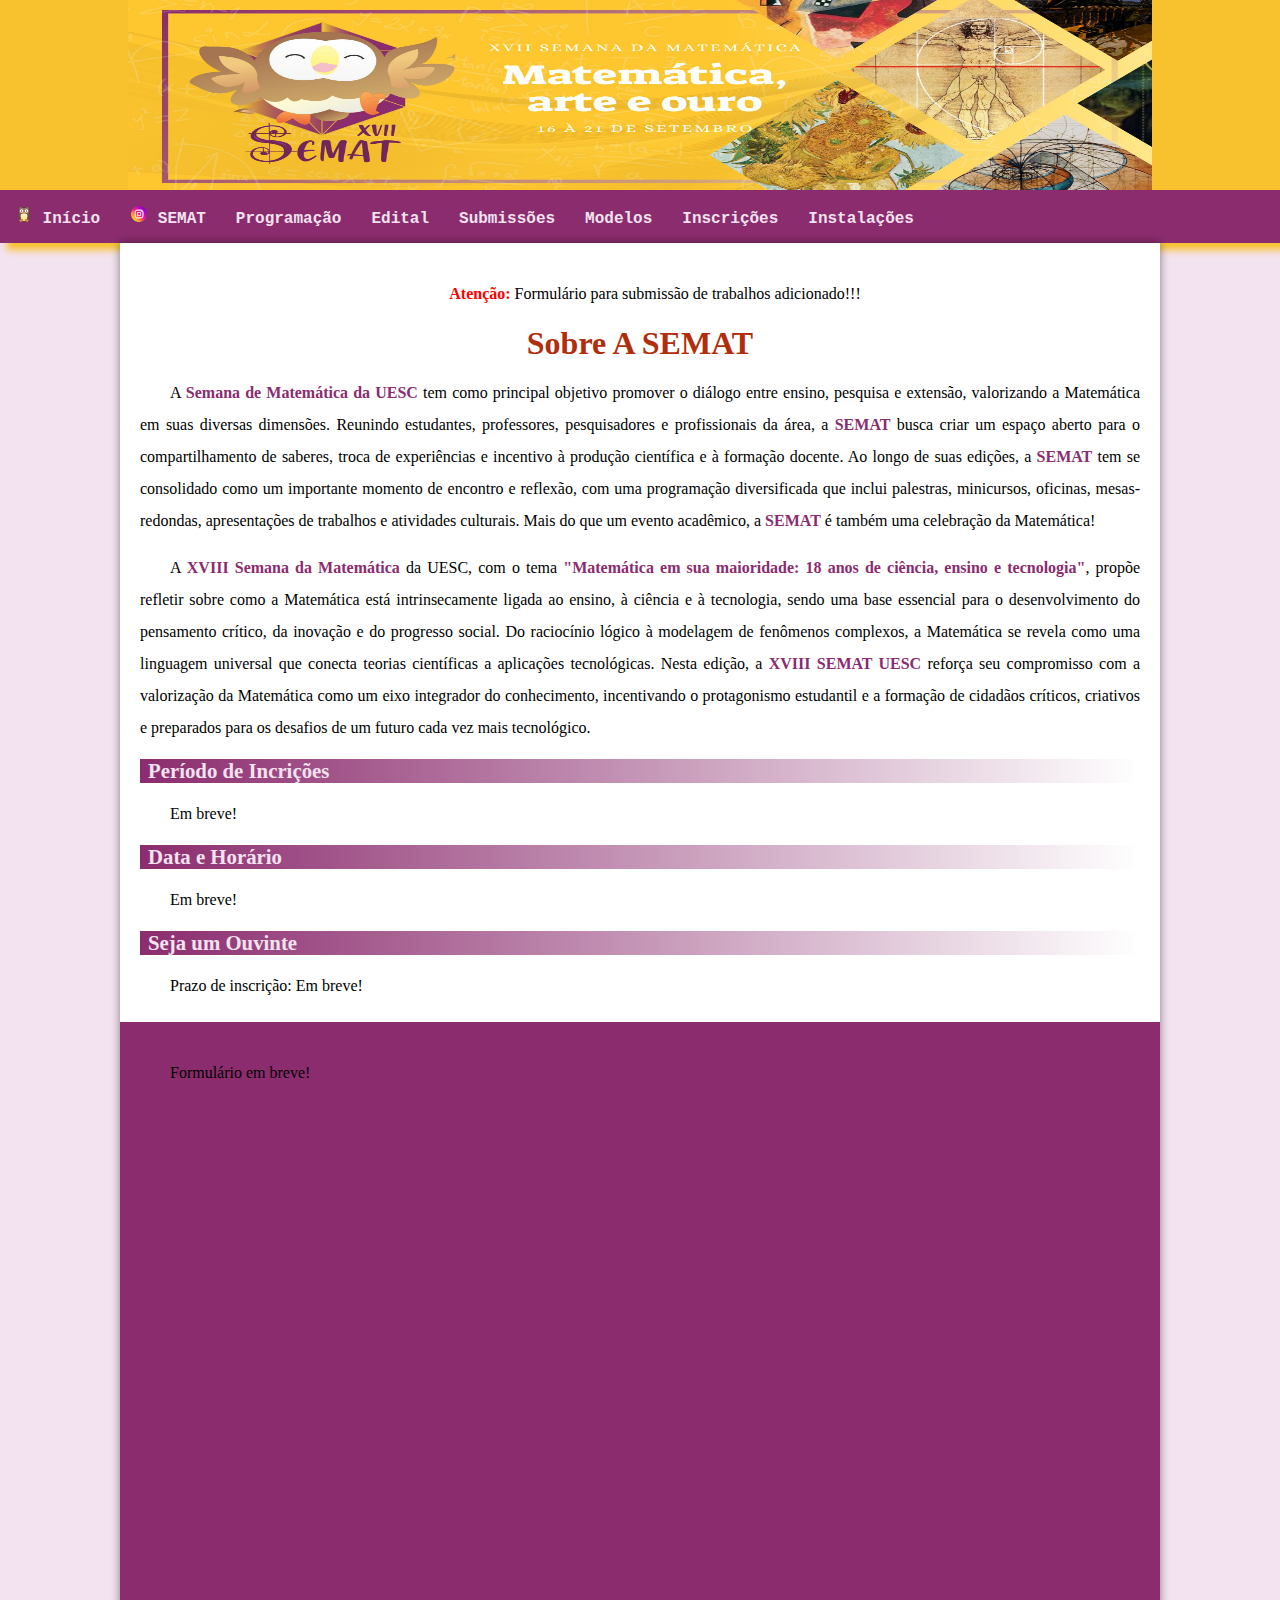
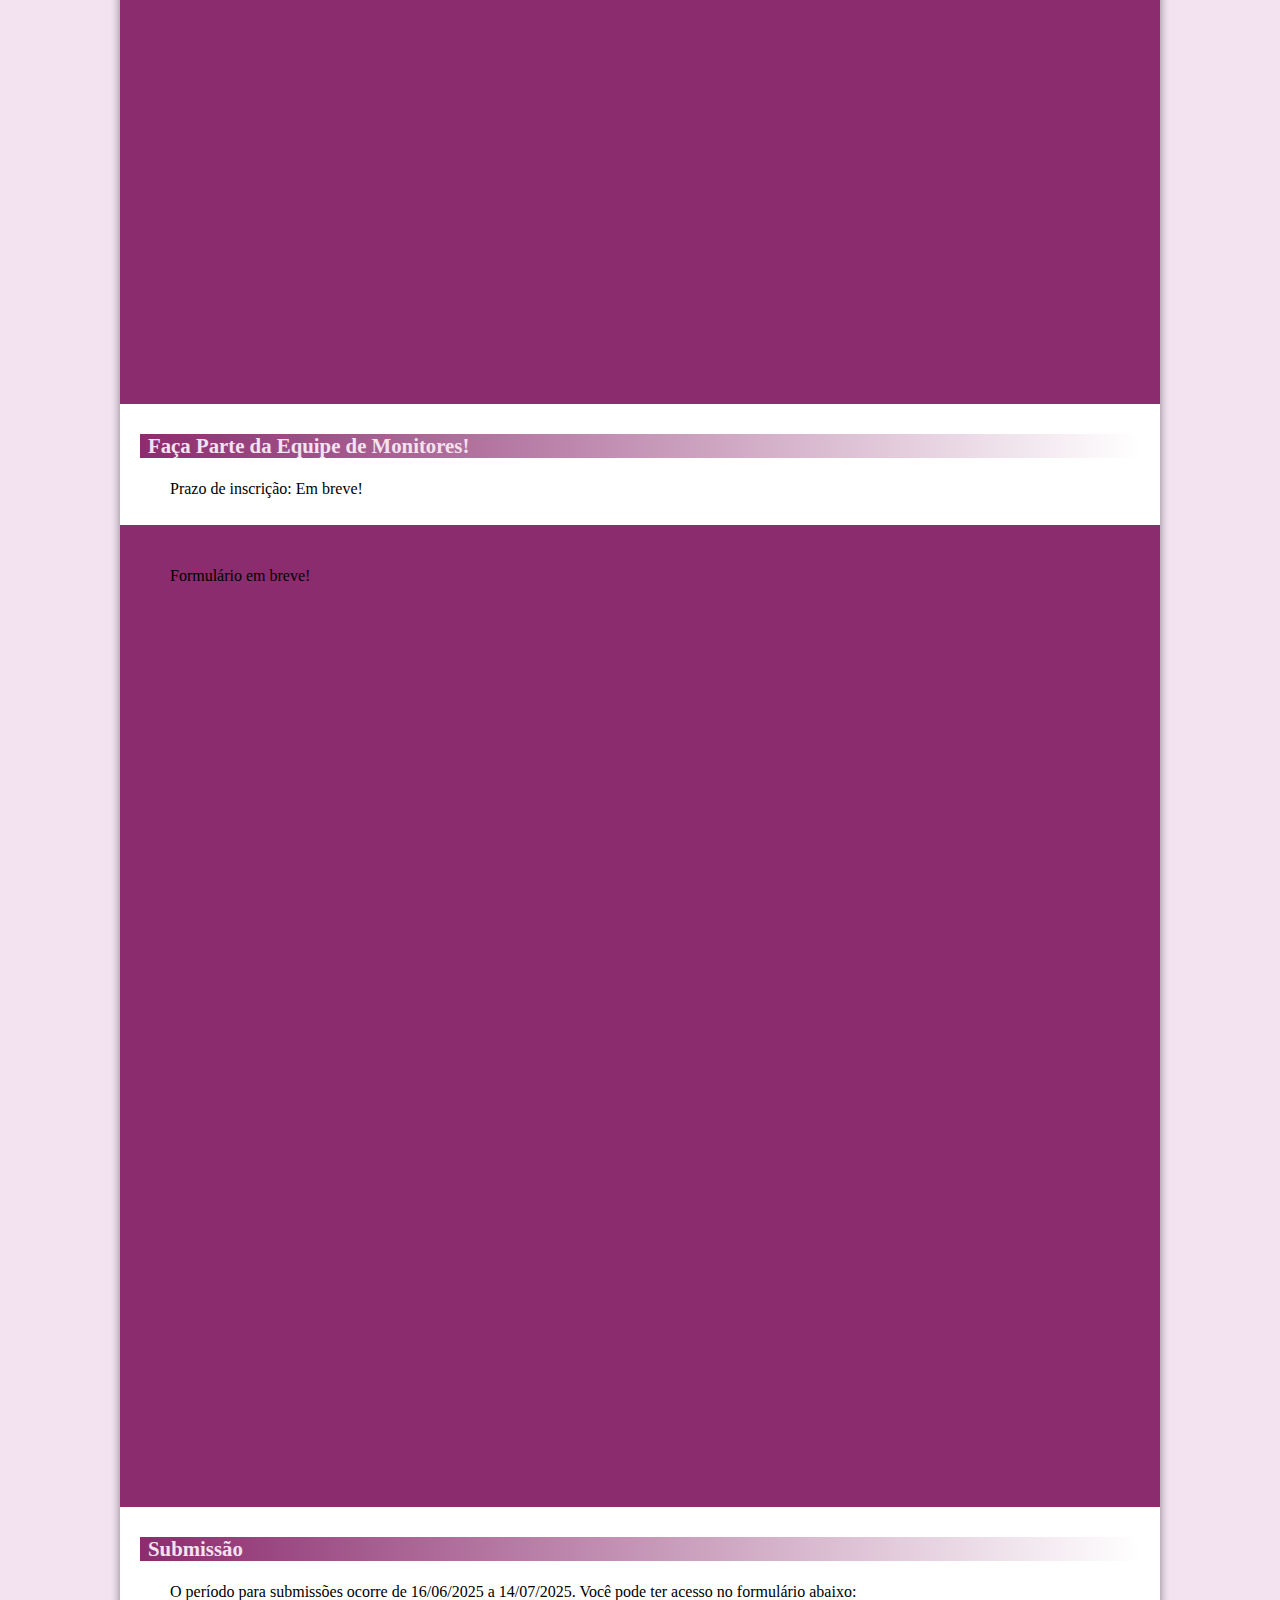
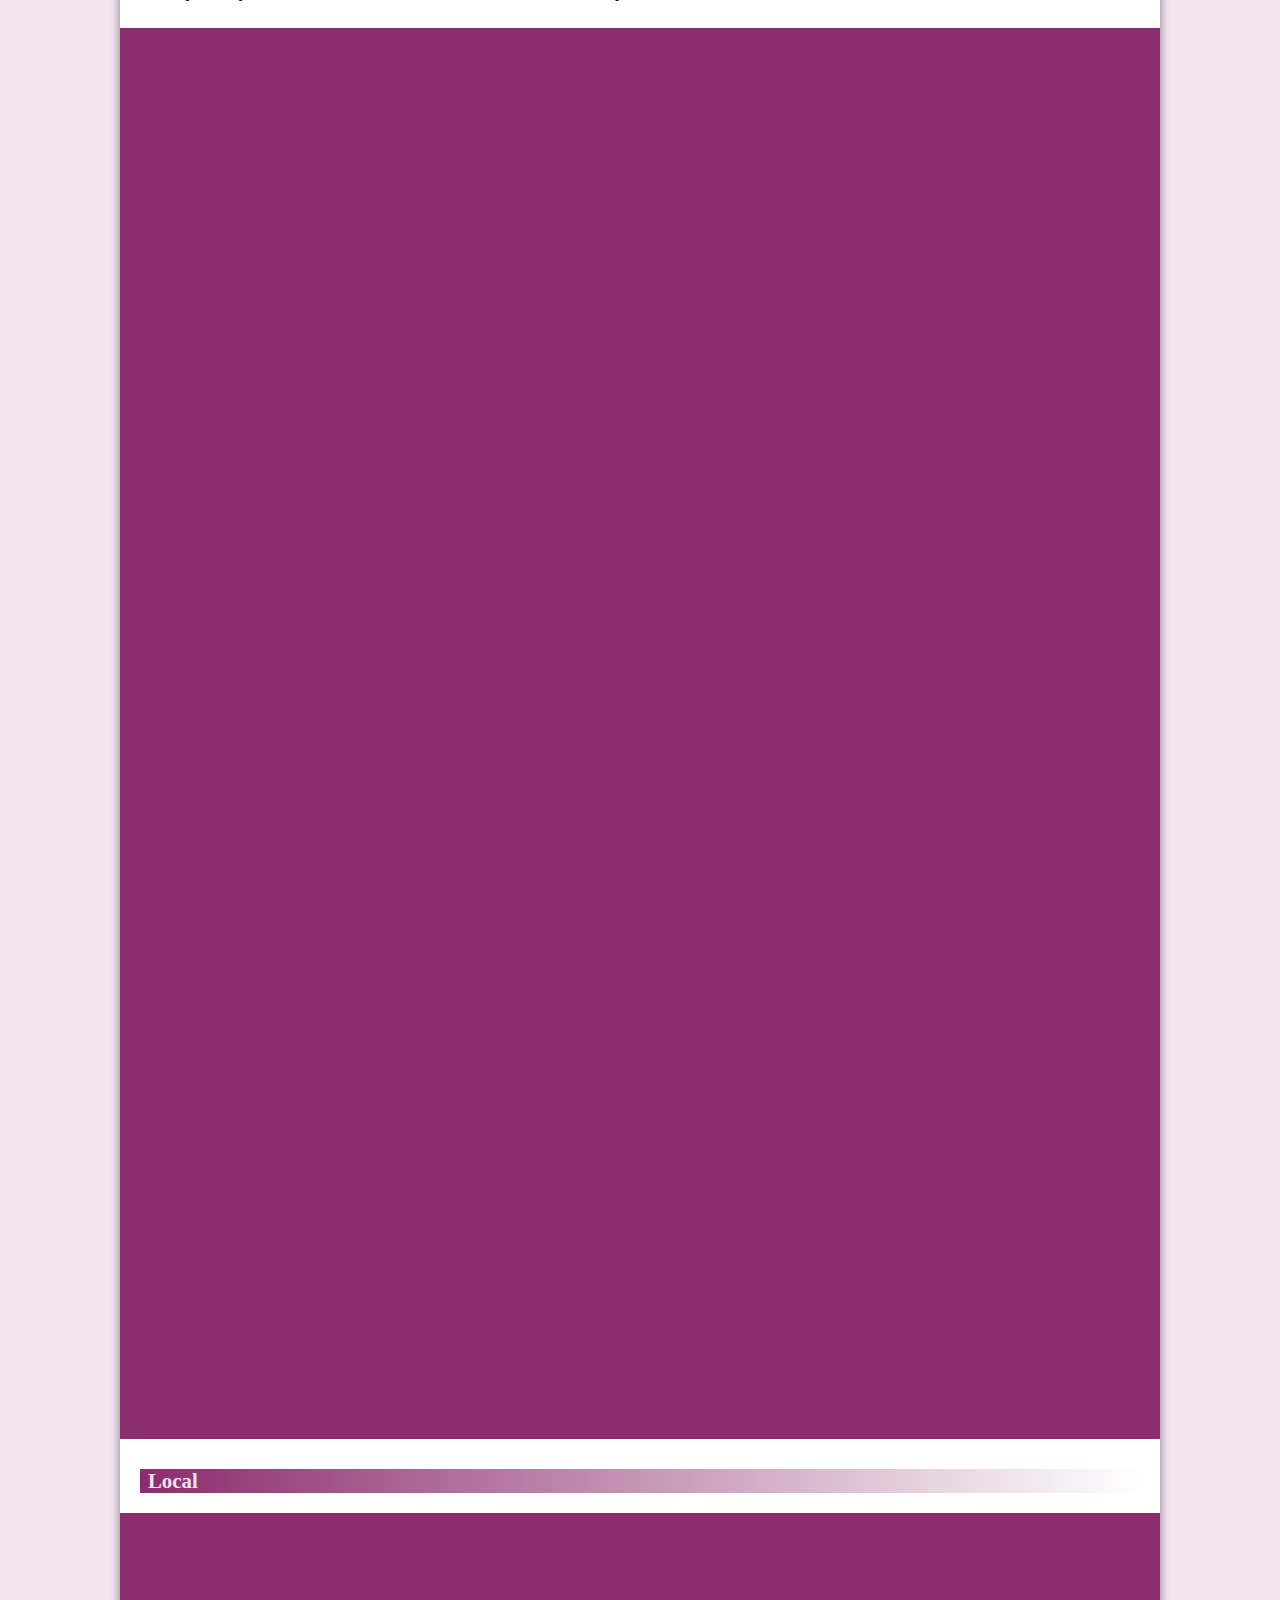
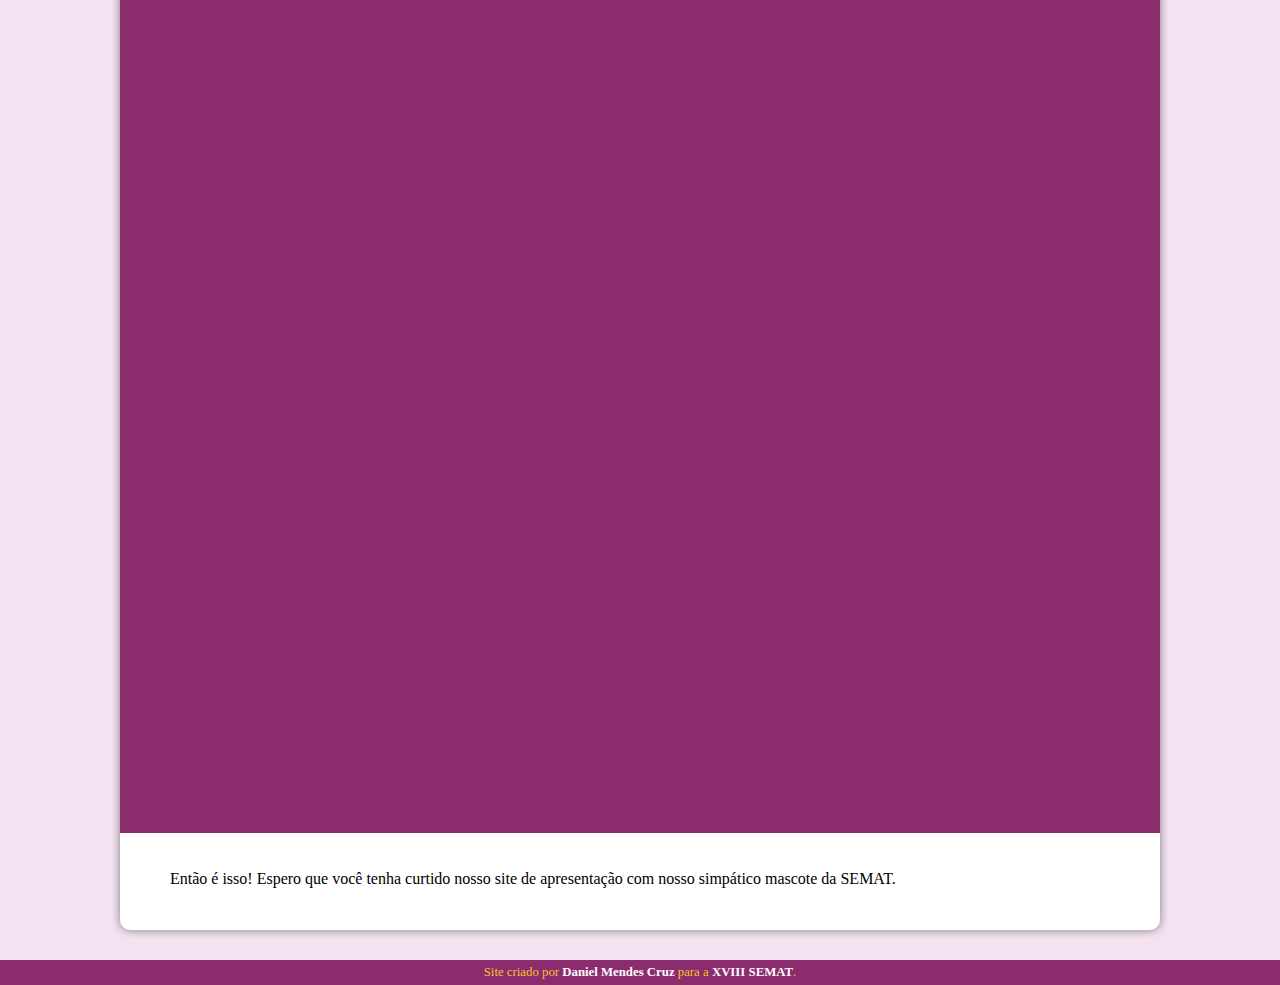
<file: index.html>
<!DOCTYPE html>
<html lang="pt-br">
<head>
    <meta charset="UTF-8">
    <meta http-equiv="X-UA-Compatible" content="IE=edge">
    <meta name="viewport" content="width=device-width, initial-scale=1.0">
    <title>XVIII SEMAT</title>
    <link rel="shortcut icon" href="imagens/Google-Noto-Emoji-Animals-Nature-22278-owl.512.png" type="image/x-icon">
    <link rel="stylesheet" href="estilo/style.css">
</head>
<body>
    <header>
        
    </header>
    <nav>
        <ul>
            <li><a href="index.html">
                <img class="insta" src="imagens/Google-Noto-Emoji-Animals-Nature-22278-owl.512.png" alt=""> Início</a>

            <li><a href="https://www.instagram.com/sematuesc?igsh=MW04NGxsOGh3Z2xmcA==" target="_blank">
                <img class="insta" src="imagens/instagram.png" alt="Instagram"> SEMAT</a>

            <li><a href="programacao.html">Programação</a>

            <!-- <li><a href="teladeespera.html" target="_self">Edital</a> -->

           <li><a href="documento/EDITAL 01_2025XVIII SEMANA DA MATEMÁTICA DA UESC.pdf" target="_blank">Edital</a>

            <li><a href="submissões/submissao.html">Submissões</a>

            <li><a href="instruções/instrucao.html">Modelos</a>

            <li><a href="inscrição/inscricao.html">Inscrições</a>
            
            <li><a href="http://www.uesc.br/mapa/" target="_blank">Instalações</a>
        </ul>
    </nav>

    <main>
        <article>

            <div id="aviso">
                <p style="text-align: center";> <strong style="color: red";>Atenção:</strong> Formulário para submissão de trabalhos adicionado!!! 

                    <!-- <strong style="color: red";>Atenção:</strong> submissões dos colaboradores do evento disponíveis para consulta na aba "submissões"!!! -->
                    </p>

            </div>

            <h1>Sobre A SEMAT</h1>

            <p>
                A <strong>Semana de Matemática da UESC</strong> tem como principal objetivo promover o diálogo entre ensino, pesquisa e extensão, valorizando a Matemática em suas diversas dimensões. Reunindo estudantes, professores, pesquisadores e profissionais da área, a <strong>SEMAT</strong> busca criar um espaço aberto para o compartilhamento de saberes, troca de experiências e incentivo à produção científica e à formação docente.

                Ao longo de suas edições, a <strong>SEMAT</strong> tem se consolidado como um importante momento de encontro e reflexão, com uma programação diversificada que inclui palestras, minicursos, oficinas, mesas-redondas, apresentações de trabalhos e atividades culturais. Mais do que um evento acadêmico, a <strong>SEMAT</strong> é também uma celebração da Matemática!
            </p>

            <p>A <strong>XVIII Semana da Matemática</strong> da UESC, com o tema <strong>"Matemática em sua maioridade: 18 anos de ciência, ensino e tecnologia"</strong>, propõe refletir sobre como a Matemática está intrinsecamente ligada ao ensino, à ciência e à tecnologia, sendo uma base essencial para o desenvolvimento do pensamento crítico, da inovação e do progresso social. Do raciocínio lógico à modelagem de fenômenos complexos, a Matemática se revela como uma linguagem universal que conecta teorias científicas a aplicações tecnológicas.  Nesta edição, a <strong>XVIII SEMAT UESC</strong> reforça seu compromisso com a valorização da Matemática como um eixo integrador do conhecimento, incentivando o protagonismo estudantil e a formação de cidadãos críticos, criativos e preparados para os desafios de um futuro cada vez mais tecnológico.</p>

            <h2>Período de Incrições</h2>

            <p>Em breve!</p>

            <h2>Data e Horário</h2>

            <p>Em breve!</p>

            <h2>Seja um Ouvinte</h2>

            <p>Prazo de inscrição: Em breve!</p>


            <div class="video">
                <p> Formulário em breve!</p>

                <!-- <iframe src="https://docs.google.com/forms/d/e/1FAIpQLScWE7g1D1L2Y-nSQqPku0TzNBYZf3Ym9pkTV7SkA_GitjVbBg/viewform?embedded=true" width="600" height="450" frameboarder="0" marginheight="0" marginwidth="0"></iframe> -->
            </div>

            <h2>Faça Parte da Equipe de Monitores!</h2>

            <p>Prazo de inscrição: Em breve! </p>


            <div class="video">
                <p> Formulário em breve!</p>

                <!-- <iframe src="https://docs.google.com/forms/d/e/1FAIpQLSdQ1jB7Jv2k0yRgU4b49CWGU_nZ9Ylut1gDSefK4KO_ZnPo1w/viewform?embedded=true" width="600" height="450" frameboarder="0" marginheight="0" marginwidth="0"></iframe> --> 
            </div>

            <h2>Submissão</h2>

            <p> <!--Em breve!--> O período para submissões ocorre de 16/06/2025 a 14/07/2025. Você pode ter acesso no formulário abaixo: </p>


            <div class="video">
                <p> <!--Formulário em breve!</p> -->
                <iframe src="https://docs.google.com/forms/d/e/1FAIpQLSc0cWtqtnc0QeW_INPf38430PfeY_RV6ZzoEaRk2h3Rbjfakw/viewform?usp=sharing&embedded=true" width="600" height="450" frameboarder="0" marginheight="0" marginwidth="0"></iframe>   
            </div>

            <h2>Local</h2>

            <div class="video">
                <iframe src="https://www.google.com/maps/embed?pb=!1m18!1m12!1m3!1d15430.028714994267!2d-39.18368215809021!3d-14.796766571408025!2m3!1f0!2f0!3f0!3m2!1i1024!2i768!4f13.1!3m3!1m2!1s0x739a9cffe548e19%3A0xe91ca23dc7294b8!2sUniversidade%20Estadual%20de%20Santa%20Cruz%20%E2%80%93%20UESC!5e0!3m2!1spt-BR!2sbr!4v1713617836142!5m2!1spt-BR!2sbr" width="600" height="450" style="border:0;" allowfullscreen="" loading="lazy" referrerpolicy="no-referrer-when-downgrade"></iframe>   
            </div>

            <p>Então é isso! Espero que você tenha curtido nosso site de apresentação com nosso simpático mascote da SEMAT.</p>
        </article>
    </main>

    <footer>
        <p>Site criado por <a href="https://www.instagram.com/vulgo_san_rap/" target="_blank">Daniel Mendes Cruz</a> para a <a href="https://www.instagram.com/sematuesc?igsh=MW04NGxsOGh3Z2xmcA==" target="_blank">XVIII SEMAT</a>.</p>
    </footer>
    
</body>
</html>
</file>
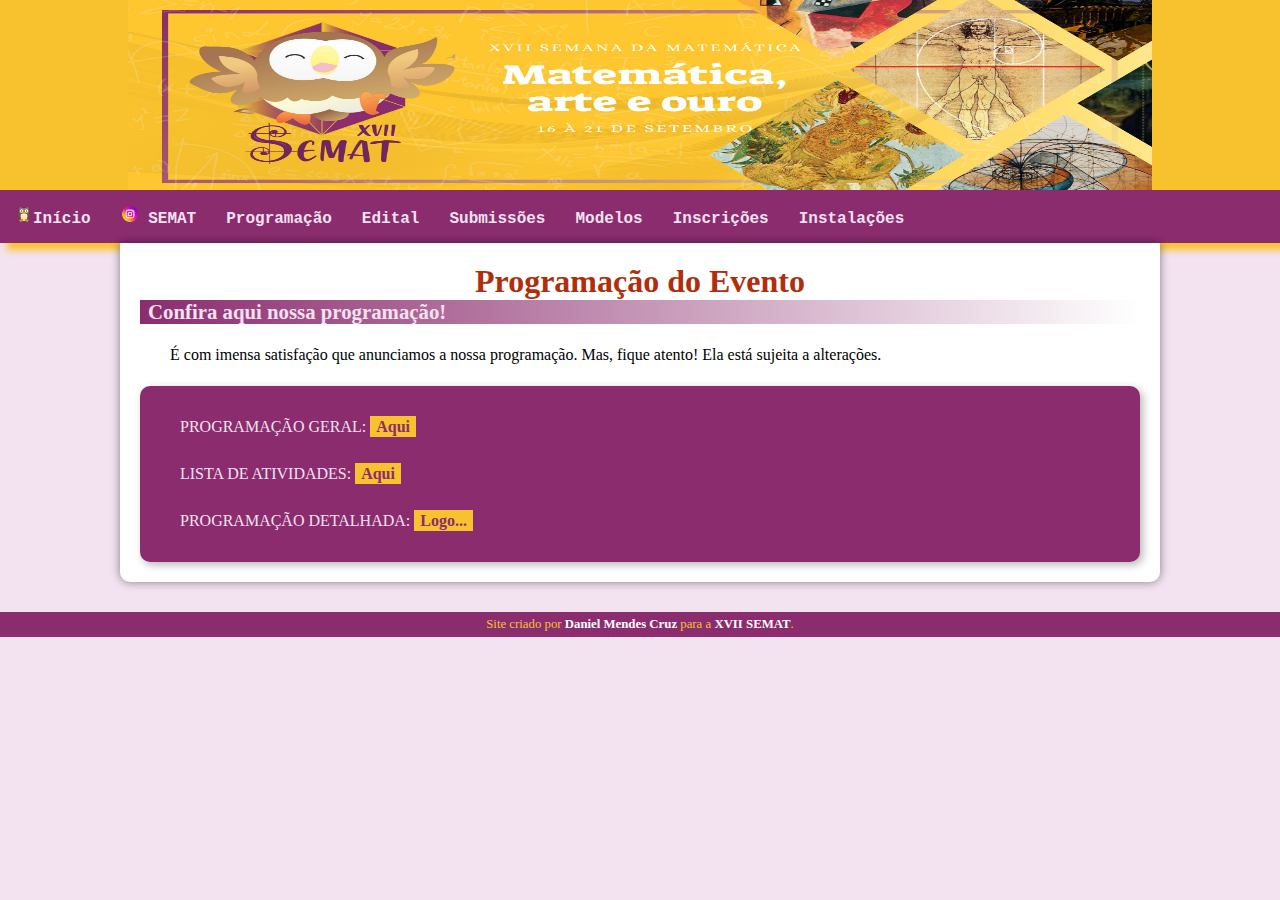
<file: pag005.html>
<!DOCTYPE html>
<html lang="pt-br">
<head>
    <meta charset="UTF-8">
    <meta http-equiv="X-UA-Compatible" content="IE=edge">
    <meta name="viewport" content="width=device-width, initial-scale=1.0">
    <title>XVII SEMAT</title>
    <link rel="shortcut icon" href="../imagens/Google-Noto-Emoji-Animals-Nature-22278-owl.512.png" type="image/x-icon">
    <link rel="stylesheet" href="estilo/style.css">
</head>
<body>
    <header>
        
    </header>
    <nav>
        <ul>
            <li><a href="index.html">
                <img class="insta" src="imagens/Google-Noto-Emoji-Animals-Nature-22278-owl.512.png" alt="">Início
            </a>
            <li><a href="https://www.instagram.com/sematuesc?igsh=MW04NGxsOGh3Z2xmcA==" target="_blank">
                <img class="insta" src="imagens/instagram.png" alt="Instagram"> SEMAT
            </a>
            <li><a href="#">Programação</a>
            <li><a href="../documento/EDITAL 01_2024XVII SEMANA DA MATEMÁTICA DA UESC (1).pdf" target="_blank">Edital</a>
            <li><a href="submissões/pag004.html">Submissões</a>
            <li><a href="instruções/pag002.html">Modelos</a>
            <li><a href="inscrição/pag003.html">Inscrições</a>
            <li><a href="http://www.uesc.br/mapa/" target="_blank">Instalações</a>
        </ul>
    </nav>

    <main>
        <article>

           <h1>Programação do Evento</h1>

                <h2>Confira aqui nossa programação!</h2>
    
                <p>
                    É com imensa satisfação que anunciamos a nossa programação. Mas, fique atento! Ela está sujeita a alterações.
                </p>  

                
                <aside>
                    <ul>
                        <li><p>PROGRAMAÇÃO GERAL: <a href="https://drive.google.com/file/d/15meCMtku3WvD1Tq7lCIOYHheJZynx5HF/view?pli=1" target="_blank">Aqui</a></p></li>

                        <li><p>LISTA DE ATIVIDADES: <a href="https://drive.google.com/file/d/1fJxLdowoppGT62iqH9x1ksaReb3Yo84k/view" target="_blank"> Aqui</a></p></li>

                        <li><p>PROGRAMAÇÃO DETALHADA: <a href="#">Logo...</a></p></li>
                        
                    </ul>
                </aside>

        </article>
    </main>

    <footer>
        <p>Site criado por <a href="https://www.instagram.com/vulgo_san_rap/" target="_blank">Daniel Mendes Cruz</a> para a <a href="https://www.instagram.com/sematuesc?igsh=MW04NGxsOGh3Z2xmcA==" target="_blank">XVII SEMAT</a>.</p>
    </footer>
    
</body>
</html>
</file>
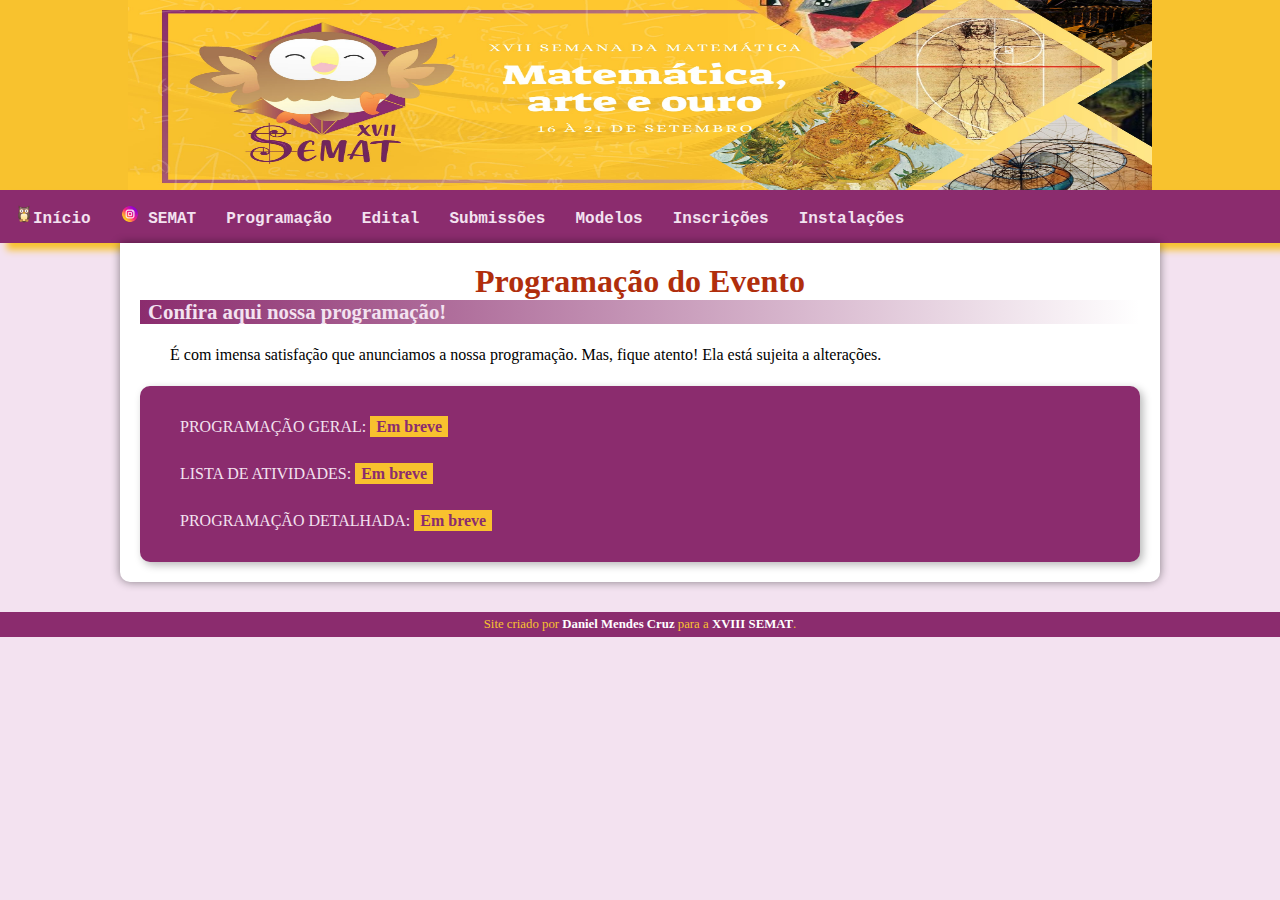
<file: programacao.html>
<!DOCTYPE html>
<html lang="pt-br">
<head>
    <meta charset="UTF-8">
    <meta http-equiv="X-UA-Compatible" content="IE=edge">
    <meta name="viewport" content="width=device-width, initial-scale=1.0">
    <title>XVIII SEMAT</title>
    <link rel="shortcut icon" href="imagens/Google-Noto-Emoji-Animals-Nature-22278-owl.512.png" type="image/x-icon">
    <link rel="stylesheet" href="estilo/style.css">
</head>
<body>
    <header>
        
    </header>
    <nav>
        <ul>
            <li><a href="index.html">
                <img class="insta" src="imagens/Google-Noto-Emoji-Animals-Nature-22278-owl.512.png" alt="">Início
            </a>
            <li><a href="https://www.instagram.com/sematuesc?igsh=MW04NGxsOGh3Z2xmcA==" target="_blank">
                <img class="insta" src="imagens/instagram.png" alt="Instagram"> SEMAT
            </a>
            <li><a href="#">Programação</a>
            <li><a href="teladeespera.html" target="_self">Edital</a>
            <li><a href="submissões/submissao.html">Submissões</a>
            <li><a href="instruções/instrucao.html">Modelos</a>
            <li><a href="inscrição/inscricao.html">Inscrições</a>
            <li><a href="http://www.uesc.br/mapa/" target="_blank">Instalações</a>
        </ul>
    </nav>

    <main>
        <article>

           <h1>Programação do Evento</h1>

                <h2>Confira aqui nossa programação!</h2>
    
                <p>
                    É com imensa satisfação que anunciamos a nossa programação. Mas, fique atento! Ela está sujeita a alterações.
                </p>  

                
                <aside>
                    <ul>
                        <li><p>PROGRAMAÇÃO GERAL: <a href="#" target="_self">Em breve</a></p></li>

                        <li><p>LISTA DE ATIVIDADES: <a href="#" target="_self"> Em breve</a></p></li>

                        <li><p>PROGRAMAÇÃO DETALHADA: <a href="#" target="_self">Em breve</a></p></li>
                        
                    </ul>
                </aside>

        </article>
    </main>

    <footer>
        <p>Site criado por <a href="https://www.instagram.com/vulgo_san_rap/" target="_blank">Daniel Mendes Cruz</a> para a <a href="https://www.instagram.com/sematuesc?igsh=MW04NGxsOGh3Z2xmcA==" target="_blank">XVIII SEMAT</a>.</p>
    </footer>
    
</body>
</html>
</file>
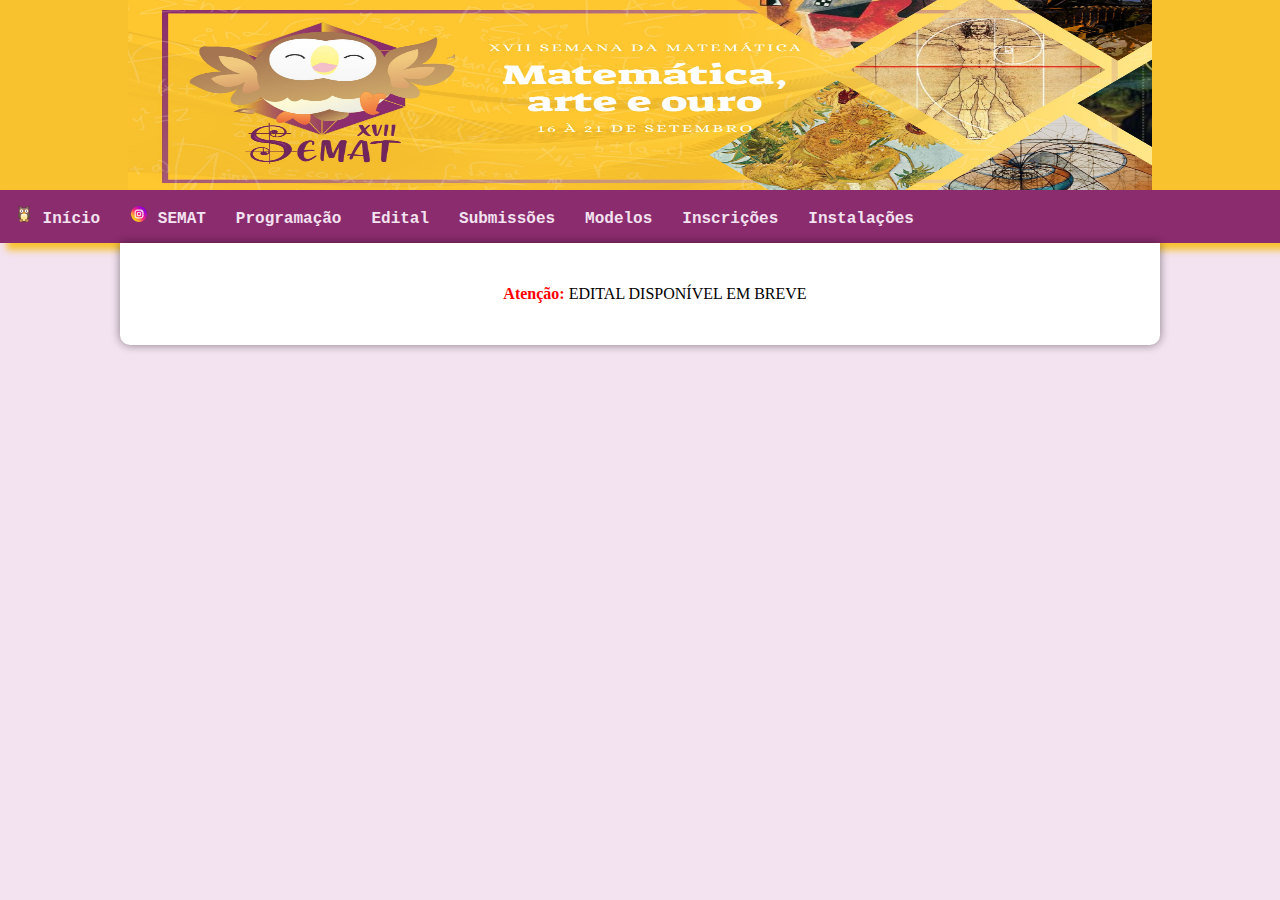
<file: teladeespera.html>
<!DOCTYPE html>
<html lang="pt-br">
<head>
    <meta charset="UTF-8">
    <meta http-equiv="X-UA-Compatible" content="IE=edge">
    <meta name="viewport" content="width=device-width, initial-scale=1.0">
    <title>XVIII SEMAT</title>
    <link rel="shortcut icon" href="imagens/Google-Noto-Emoji-Animals-Nature-22278-owl.512.png" type="image/x-icon">
    <link rel="stylesheet" href="estilo/style.css">
</head>
<body>
    <header>
        
    </header>
    <nav>
        <ul>
            <li><a href="index.html">
                <img class="insta" src="imagens/Google-Noto-Emoji-Animals-Nature-22278-owl.512.png" alt=""> Início</a>

            <li><a href="https://www.instagram.com/sematuesc?igsh=MW04NGxsOGh3Z2xmcA==" target="_blank">
                <img class="insta" src="imagens/instagram.png" alt="Instagram"> SEMAT</a>

            <li><a href="programacao.html">Programação</a>

            <li><a href="teladeespera.html" target="_self">Edital</a>

            <li><a href="submissões/submissao.html">Submissões</a>

            <li><a href="instruções/instrucao.html">Modelos</a>

            <li><a href="inscrição/inscricao.html">Inscrições</a>
            
            <li><a href="http://www.uesc.br/mapa/" target="_blank">Instalações</a>
        </ul>
    </nav>

    <main>
        <article>

            <div id="aviso">
                <p style="text-align: center";> <strong style="color: red";>Atenção:</strong> EDITAL DISPONÍVEL EM BREVE 
                    </p>

            </div>

            
</body>
</html>
</file>
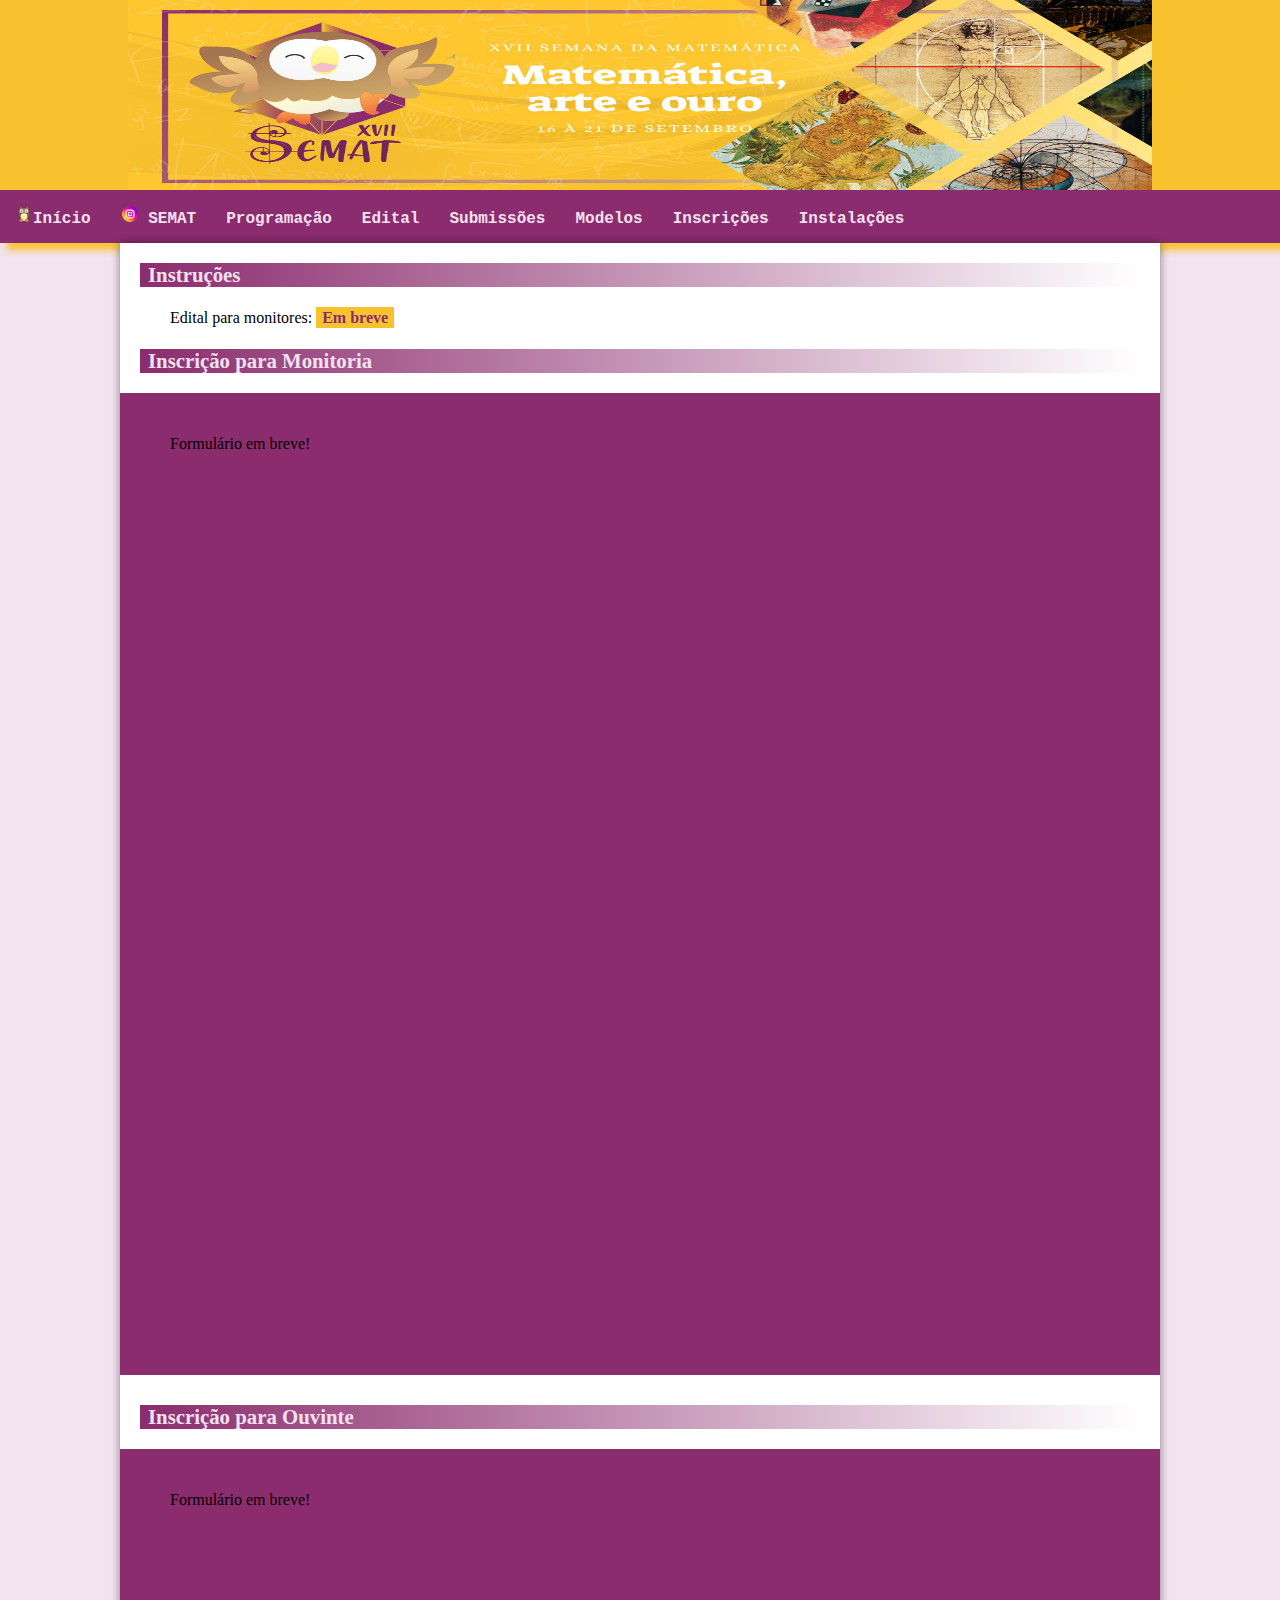
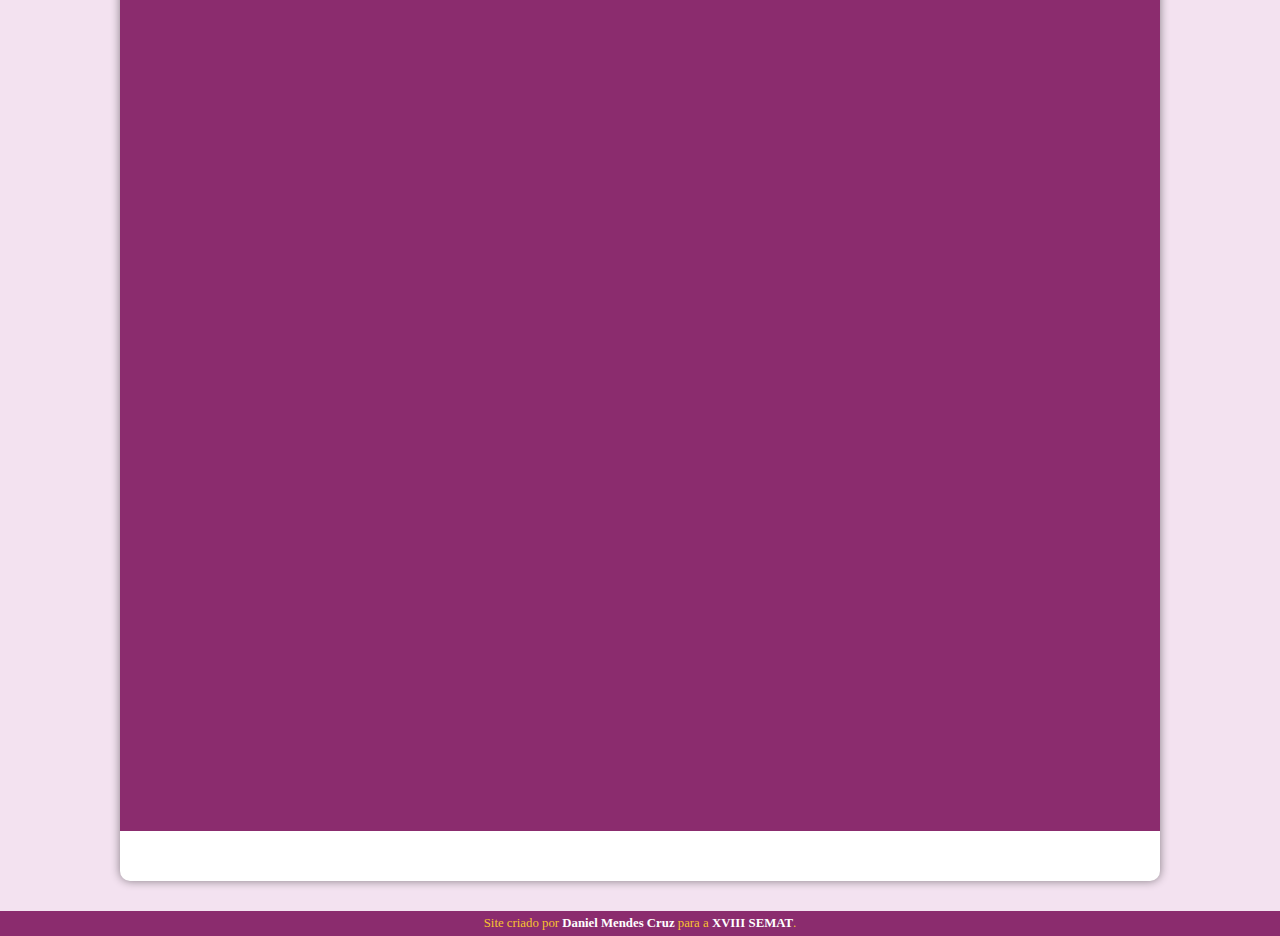
<file: inscrição/inscricao.html>
<!DOCTYPE html>
<html lang="pt-br">
<head>
    <meta charset="UTF-8">
    <meta http-equiv="X-UA-Compatible" content="IE=edge">
    <meta name="viewport" content="width=device-width, initial-scale=1.0">
    <title>XVIII SEMAT</title>
    <link rel="shortcut icon" href="../imagens/Google-Noto-Emoji-Animals-Nature-22278-owl.512.png" type="image/x-icon">
    <link rel="stylesheet" href="../estilo/style.css">
</head>
<body>
    <header>
        
    </header>
    <nav>
        <ul>
            <li><a href="../index.html">
                <img class="insta" src="../imagens/Google-Noto-Emoji-Animals-Nature-22278-owl.512.png" alt="">Início
            </a>
            <li><a href="https://www.instagram.com/sematuesc?igsh=MW04NGxsOGh3Z2xmcA==" target="_blank">
                <img class="insta" src="../imagens/instagram.png" alt="Instagram"> SEMAT
            </a>
            <li><a href="../programacao.html">Programação</a>
            <li><a href="../teladeespera.html" target="_self">Edital</a>
            <li><a href="../submissões/submissao.html">Submissões</a>
            <li><a href="../instruções/instrucao.html">Modelos</a>
            <li><a href="../inscrição/inscricao.html">Inscrições</a>
            <li><a href="http://www.uesc.br/mapa/" target="_blank">Instalações</a>
        </ul>
    </nav>

    <main>
        <article>
            <h2>Instruções</h2>

            <p>
                Edital para monitores: <a href="#" target="_self"> Em breve</a> 
            </p>

            <h2>Inscrição para Monitoria</h2>
            <div class="video">
                <p> Formulário em breve!</p>


                <!-- <iframe src="https://docs.google.com/forms/d/e/1FAIpQLSdQ1jB7Jv2k0yRgU4b49CWGU_nZ9Ylut1gDSefK4KO_ZnPo1w/viewform?embedded=true" width="600" height="450" frameboarder="0" marginheight="0" marginwidth="0"></iframe> --> 
            </div>

            <h2>Inscrição para Ouvinte</h2>
            <div class="video">
                <p> Formulário em breve!</p>
                
                <!-- <iframe src="https://docs.google.com/forms/d/e/1FAIpQLScWE7g1D1L2Y-nSQqPku0TzNBYZf3Ym9pkTV7SkA_GitjVbBg/viewform?embedded=true" width="600" height="450" frameboarder="0" marginheight="0" marginwidth="0"></iframe> -->
            </div>

        </article>
    </main>

    <footer>
        <p>Site criado por <a href="https://www.instagram.com/vulgo_san_rap/" target="_blank">Daniel Mendes Cruz</a> para a <a href="https://www.instagram.com/sematuesc?igsh=MW04NGxsOGh3Z2xmcA==" target="_blank">XVIII SEMAT</a>.</p>
    </footer>
    
</body>
</html>
</file>
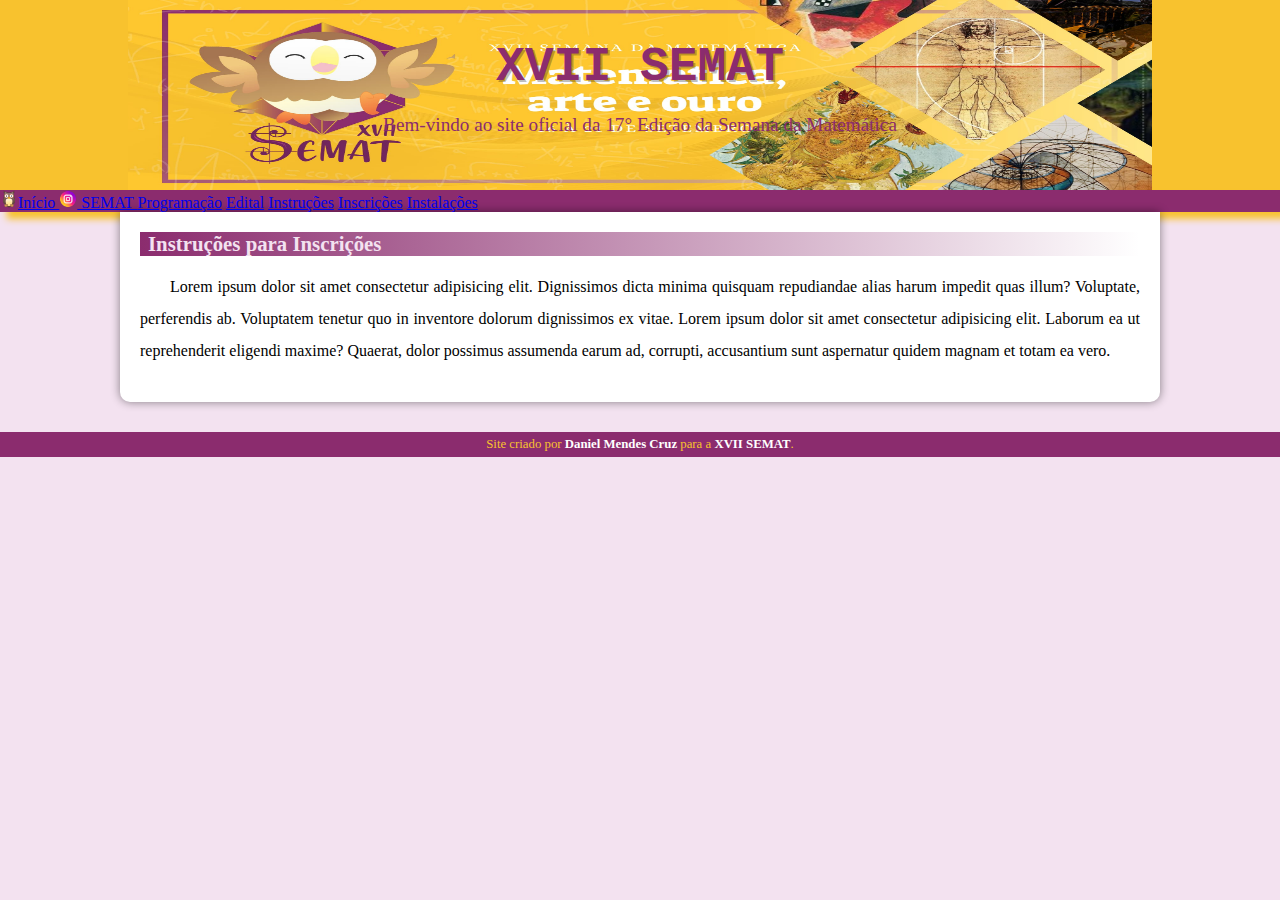
<file: inscrição/pag003.html>
<!DOCTYPE html>
<html lang="pt-br">
<head>
    <meta charset="UTF-8">
    <meta http-equiv="X-UA-Compatible" content="IE=edge">
    <meta name="viewport" content="width=device-width, initial-scale=1.0">
    <title>XVII SEMAT</title>
    <link rel="shortcut icon" href="../imagens/Google-Noto-Emoji-Animals-Nature-22278-owl.512.png" type="image/x-icon">
    <link rel="stylesheet" href="../estilo/style.css">
</head>
<body>
    <header>
        <h1>XVII SEMAT</h1>
        <p>Bem-vindo ao site oficial da 17° Edição da Semana da Matemática</p>
    </header>
    <nav>
        <a href="../index.html">
            <img class="insta" src="../imagens/Google-Noto-Emoji-Animals-Nature-22278-owl.512.png" alt="">Início
        </a>
        <a href="https://www.instagram.com/sematuesc?igsh=MW04NGxsOGh3Z2xmcA==" target="_blank">     
            <img class="insta" src="../imagens/instagram.png" alt="Instagram"> SEMAT
        </a>
        <a href="../documento/Programação - XVII SEMAT UESC - Cópia Geral.pdf" download="Programação - XVII SEMAT UESC - Cópia Geral.pdf" type="application/pdf" target="_blank">Programação</a>
        <a href="../documento/EDITAL 01_2024XVII SEMANA DA MATEMÁTICA DA UESC (1).pdf" download="EDITAL 01_2024XVII SEMANA DA MATEMÁTICA DA UESC (1).pdf" type="application/pdf" target="_blank">Edital</a>
        <a href="../instruções/pag002.html">Instruções</a>
        <a href="../inscrição/pag003.html">Inscrições</a>
        <a href="http://www.uesc.br/mapa/" target="_blank">Instalações</a>
    </nav>

    <main>
        <article>
            <h2>Instruções para Inscrições</h2>

            <p>
                Lorem ipsum dolor sit amet consectetur adipisicing elit. Dignissimos dicta minima quisquam repudiandae alias harum impedit quas illum? Voluptate, perferendis ab. Voluptatem tenetur quo in inventore dolorum dignissimos ex vitae. Lorem ipsum dolor sit amet consectetur adipisicing elit. Laborum ea ut reprehenderit eligendi maxime? Quaerat, dolor possimus assumenda earum ad, corrupti, accusantium sunt aspernatur quidem magnam et totam ea vero.
            </p>
        </article>
    </main>

    <footer>
        <p>Site criado por <a href="https://www.instagram.com/vulgo_san_rap/" target="_blank">Daniel Mendes Cruz</a> para a <a href="https://www.instagram.com/sematuesc?igsh=MW04NGxsOGh3Z2xmcA==" target="_blank">XVII SEMAT</a>.</p>
    </footer>
    
</body>
</html>
</file>
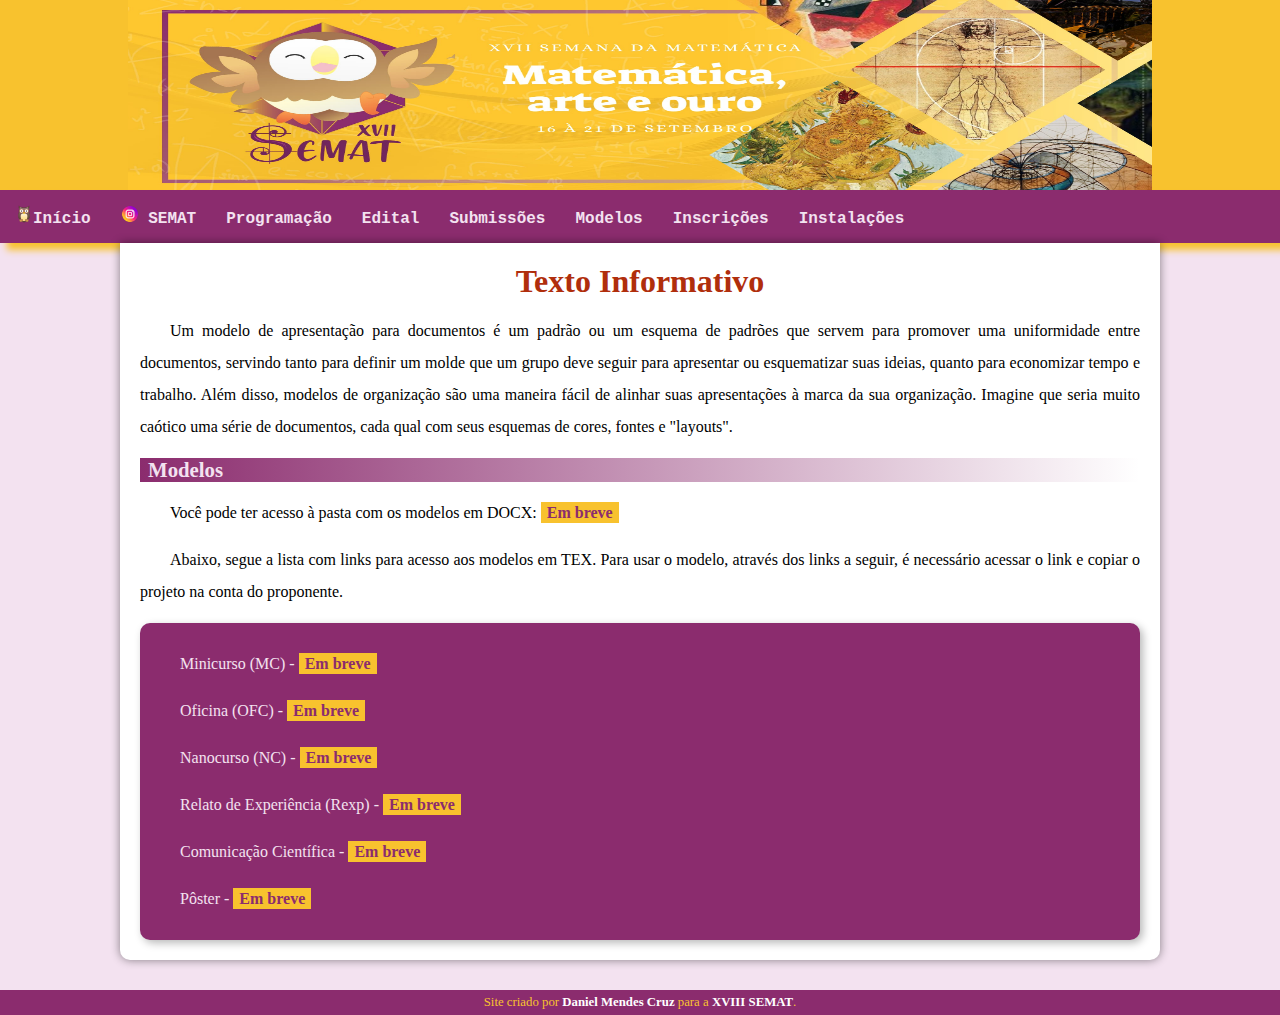
<file: instruções/instrucao.html>
<!DOCTYPE html>
<html lang="pt-br">
<head>
    <meta charset="UTF-8">
    <meta http-equiv="X-UA-Compatible" content="IE=edge">
    <meta name="viewport" content="width=device-width, initial-scale=1.0">
    <title>XVIII SEMAT</title>
    <link rel="shortcut icon" href="../imagens/Google-Noto-Emoji-Animals-Nature-22278-owl.512.png" type="image/x-icon">
    <link rel="stylesheet" href="../estilo/style.css">
</head>
<body>
    <header>
        
    </header>
    <nav>
        <ul>
            <li><a href="../index.html">
                <img class="insta" src="../imagens/Google-Noto-Emoji-Animals-Nature-22278-owl.512.png" alt="">Início
            </a>
            <li><a href="https://www.instagram.com/sematuesc?igsh=MW04NGxsOGh3Z2xmcA==" target="_blank">
                <img class="insta" src="../imagens/instagram.png" alt="Instagram"> SEMAT
            </a>
            <li><a href="../programacao.html">Programação</a>
            <li><a href="../teladeespera.html" target="_self">Edital</a>
            <li><a href="../submissões/submissao.html">Submissões</a>
            <li><a href="#">Modelos</a>
            <li><a href="../inscrição/inscricao.html">Inscrições</a>
            <li><a href="http://www.uesc.br/mapa/" target="_blank">Instalações</a>
        </ul>
    </nav>

    <main>
        <article>
            <h1>Texto Informativo</h1>

            <p>
                Um modelo de apresentação para documentos é um padrão ou um esquema de padrões que servem para promover uma uniformidade entre documentos, servindo tanto para definir um molde que um grupo deve seguir para apresentar ou esquematizar suas ideias, quanto para economizar tempo e trabalho. Além disso, modelos de organização são uma maneira fácil de alinhar suas apresentações à marca da sua organização. Imagine que seria muito caótico uma série de documentos, cada qual com seus esquemas de cores, fontes e "layouts".
            </p>

            <h2>Modelos</h2>

                <p>Você pode ter acesso à pasta com os modelos em DOCX: <a href="#" target="_self"> Em breve</a></p>

                <p>Abaixo, segue a lista com links para acesso aos modelos em TEX. Para usar o modelo, através dos links a seguir, é necessário acessar o link e copiar o projeto na conta do proponente.</p>

                <aside>
                    <ul>
                        <li><p>Minicurso (MC) - <a href="#" target="_self">Em breve</a></p></li>

                        <li><p>Oficina (OFC) - <a href="#" target="_self">Em breve</a></p></li>

                        <li><p>Nanocurso (NC) - <a href="#" target="_self">Em breve</a></p></li>

                        <li><p>Relato de Experiência (Rexp) - <a href="#" target="_self">Em breve</a></p></li>

                        <li><p>Comunicação Científica - <a href="#" target="_self">Em breve</a></p></li>
                        
                        <li><p>Pôster - <a href="#" target="_self">Em breve</a></p></li>
                    </ul>
                </aside>
    </main>

    <footer>
        <p>Site criado por <a href="https://www.instagram.com/vulgo_san_rap/" target="_blank">Daniel Mendes Cruz</a> para a <a href="https://www.instagram.com/sematuesc?igsh=MW04NGxsOGh3Z2xmcA==" target="_blank">XVIII SEMAT</a>.</p>
    </footer>
    
</body>
</html>
</file>
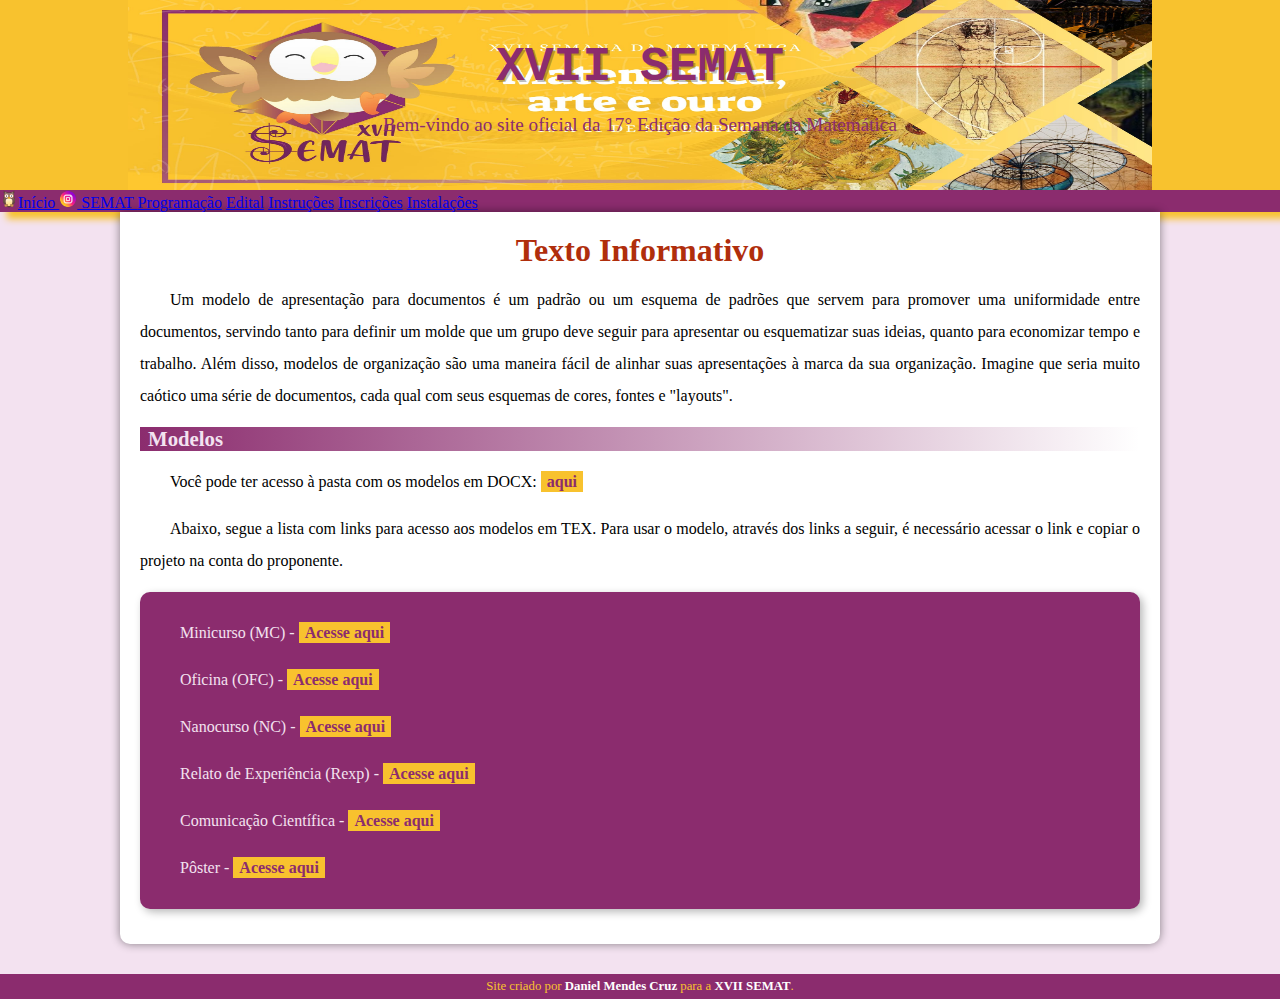
<file: instruções/pag002.html>
<!DOCTYPE html>
<html lang="pt-br">
<head>
    <meta charset="UTF-8">
    <meta http-equiv="X-UA-Compatible" content="IE=edge">
    <meta name="viewport" content="width=device-width, initial-scale=1.0">
    <title>XVII SEMAT</title>
    <link rel="shortcut icon" href="../imagens/Google-Noto-Emoji-Animals-Nature-22278-owl.512.png" type="image/x-icon">
    <link rel="stylesheet" href="../estilo/style.css">
</head>
<body>
    <header>
        <h1>XVII SEMAT</h1>
        <p>Bem-vindo ao site oficial da 17° Edição da Semana da Matemática</p>
    </header>
    <nav>
        <a href="../index.html">
            <img class="insta" src="../imagens/Google-Noto-Emoji-Animals-Nature-22278-owl.512.png" alt="">Início
        </a>
        <a href="https://www.instagram.com/sematuesc?igsh=MW04NGxsOGh3Z2xmcA==" target="_blank">     
            <img class="insta" src="../imagens/instagram.png" alt="Instagram"> SEMAT
        </a>
        <a href="../documento/Programação - XVII SEMAT UESC.pdf" download="Programação - XVII SEMAT UESC.pdf" type="application/pdf" target="_blank">Programação</a>
        <a href="../documento/EDITAL 01_2024XVII SEMANA DA MATEMÁTICA DA UESC (1).pdf" download="EDITAL 01_2024XVII SEMANA DA MATEMÁTICA DA UESC (1).pdf" type="application/pdf" target="_blank">Edital</a>
        <a href="#">Instruções</a>
        <a href="../inscrição/pag003.html">Inscrições</a>
        <a href="http://www.uesc.br/mapa/" target="_blank">Instalações</a>
    </nav>

    <main>
        <article>
            <h1>Texto Informativo</h1>

            <p>
                Um modelo de apresentação para documentos é um padrão ou um esquema de padrões que servem para promover uma uniformidade entre documentos, servindo tanto para definir um molde que um grupo deve seguir para apresentar ou esquematizar suas ideias, quanto para economizar tempo e trabalho. Além disso, modelos de organização são uma maneira fácil de alinhar suas apresentações à marca da sua organização. Imagine que seria muito caótico uma série de documentos, cada qual com seus esquemas de cores, fontes e "layouts".
            </p>

            <h2>Modelos</h2>

            <p>
                <p>Você pode ter acesso à pasta com os modelos em DOCX: <a href="https://drive.google.com/drive/folders/1rP1e8PETgteqS6YMgs3YBKRKDiuPWVQo?usp=sharing"> aqui</a></p>

                <p>Abaixo, segue a lista com links para acesso aos modelos em TEX. Para usar o modelo, através dos links a seguir, é necessário acessar o link e copiar o projeto na conta do proponente.</p>

                <aside>
                    <ul>
                        <li><p>Minicurso (MC) - <a href="https://www.overleaf.com/read/rpsmfvnfyfbt#382618" target="_blank">Acesse aqui</a></p></li>

                        <li><p>Oficina (OFC) - <a href="https://www.overleaf.com/read/pcrxzvktxxhc#91731e" target="_blank">Acesse aqui</a></p></li>

                        <li><p>Nanocurso (NC) - <a href="https://www.overleaf.com/read/vnrxmdpzfptg#d05dee" target="_blank">Acesse aqui</a></p></li>

                        <li><p>Relato de Experiência (Rexp) - <a href="https://www.overleaf.com/read/ngzhncfrtpzw#6dade9" target="_blank">Acesse aqui</a></p></li>

                        <li><p>Comunicação Científica - <a href="https://www.overleaf.com/read/nwbkgdstztfv#12ec62" target="_blank">Acesse aqui</a></p></li>
                        
                        <li><p>Pôster - <a href="https://www.overleaf.com/read/mhbnycbpddgj#9229f4" target="_blank">Acesse aqui</a></p></li>
                    </ul>
                </aside>
            </p>
    </main>

    <footer>
        <p>Site criado por <a href="https://www.instagram.com/vulgo_san_rap/" target="_blank">Daniel Mendes Cruz</a> para a <a href="https://www.instagram.com/sematuesc?igsh=MW04NGxsOGh3Z2xmcA==" target="_blank">XVII SEMAT</a>.</p>
    </footer>
    
</body>
</html>
</file>
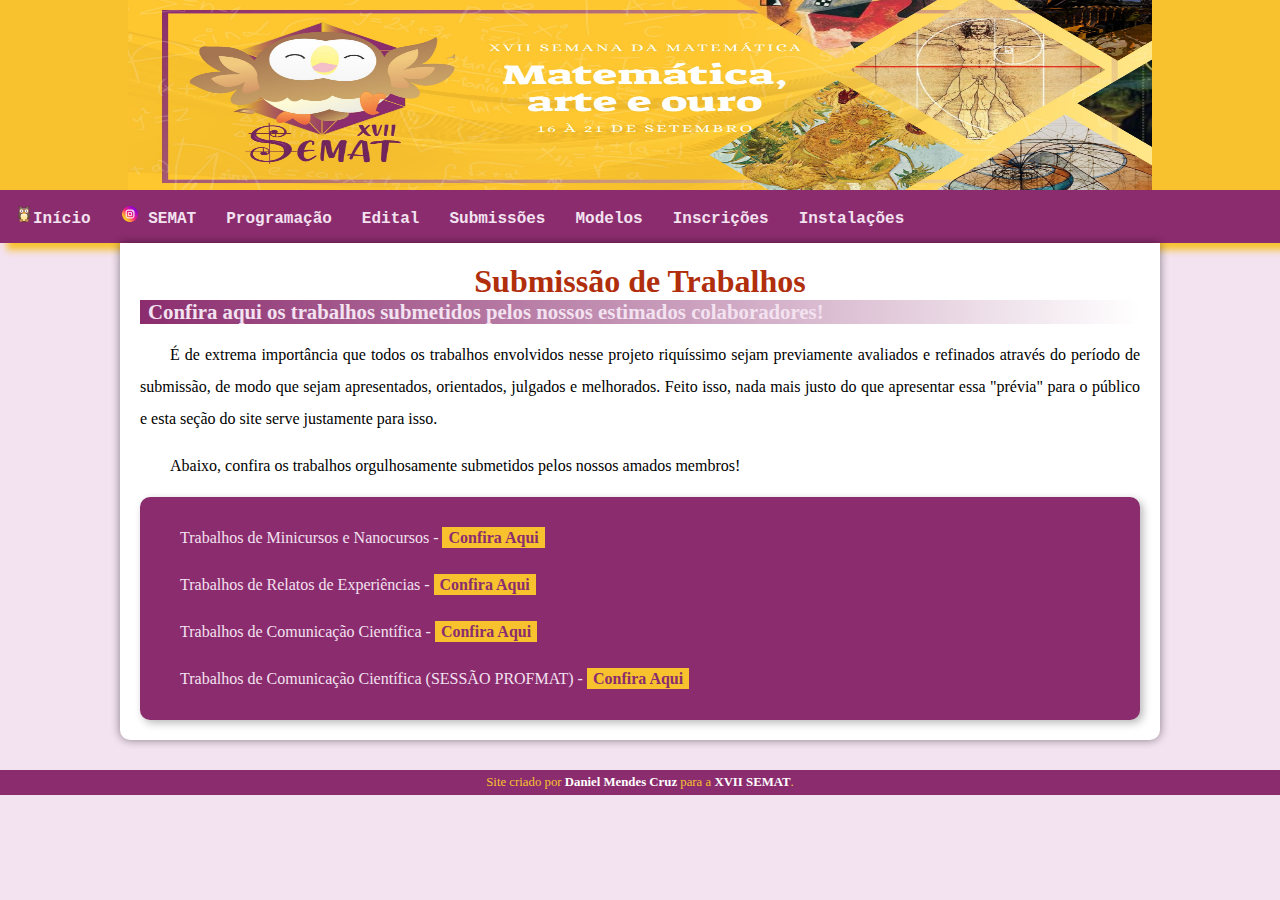
<file: submissões/pag004.html>
<!DOCTYPE html>
<html lang="pt-br">
<head>
    <meta charset="UTF-8">
    <meta http-equiv="X-UA-Compatible" content="IE=edge">
    <meta name="viewport" content="width=device-width, initial-scale=1.0">
    <title>XVII SEMAT</title>
    <link rel="shortcut icon" href="../imagens/Google-Noto-Emoji-Animals-Nature-22278-owl.512.png" type="image/x-icon">
    <link rel="stylesheet" href="../estilo/style.css">
</head>
<body>
    <header>
        
    </header>
    <nav>
        <ul>
            <li><a href="../index.html">
                <img class="insta" src="../imagens/Google-Noto-Emoji-Animals-Nature-22278-owl.512.png" alt="">Início
            </a>
            <li><a href="https://www.instagram.com/sematuesc?igsh=MW04NGxsOGh3Z2xmcA==" target="_blank">
                <img class="insta" src="../imagens/instagram.png" alt="Instagram"> SEMAT
            </a>
            <li><a href="../documento/Programação.pdf" target="_blank">Programação</a>
            <li><a href="../documento/EDITAL 01_2024XVII SEMANA DA MATEMÁTICA DA UESC (1).pdf" target="_blank">Edital</a>
            <li><a href="#">Submissões</a>
            <li><a href="../instruções/pag002.html">Modelos</a>
            <li><a href="../inscrição/pag003.html">Inscrições</a>
            <li><a href="http://www.uesc.br/mapa/" target="_blank">Instalações</a>
        </ul>
    </nav>

    <main>
        <article>

           <h1>Submissão de Trabalhos </h1>

                <h2>Confira aqui os trabalhos submetidos pelos nossos estimados colaboradores!</h2>
    
                <p>
                    É de extrema importância que todos os trabalhos envolvidos nesse projeto riquíssimo sejam previamente avaliados e refinados através do período de submissão, de modo que sejam apresentados, orientados, julgados e melhorados. Feito isso, nada mais justo do que apresentar essa "prévia" para o público e esta seção do site serve justamente para isso.
                </p>  

                <p>
                    Abaixo, confira os trabalhos orgulhosamente submetidos pelos nossos amados membros!
                </p>
                
                <aside>
                    <ul>
                        <li><p>Trabalhos de Minicursos e Nanocursos - <a href="MINICURSO E NANOCURSO.pdf" target="_blank">Confira Aqui</a></p></li>

                        <li><p>Trabalhos de Relatos de Experiências - <a href="Trabalhos de Relatos de experiencias.pdf" target="_blank"> Confira Aqui</a></p></li>

                        <li><p>Trabalhos de Comunicação Científica - <a href="Trabalhos de CC.pdf" target="_blank">Confira Aqui</a></p></li>
                        
                        <li><p>Trabalhos de Comunicação Científica (SESSÃO PROFMAT) - <a href="Trabalhos de CC - SESSÃO PROFMAT.pdf" target="_blank"> Confira Aqui</a></p></li>
                    </ul>
                </aside>

        </article>
    </main>

    <footer>
        <p>Site criado por <a href="https://www.instagram.com/vulgo_san_rap/" target="_blank">Daniel Mendes Cruz</a> para a <a href="https://www.instagram.com/sematuesc?igsh=MW04NGxsOGh3Z2xmcA==" target="_blank">XVII SEMAT</a>.</p>
    </footer>
    
</body>
</html>
</file>
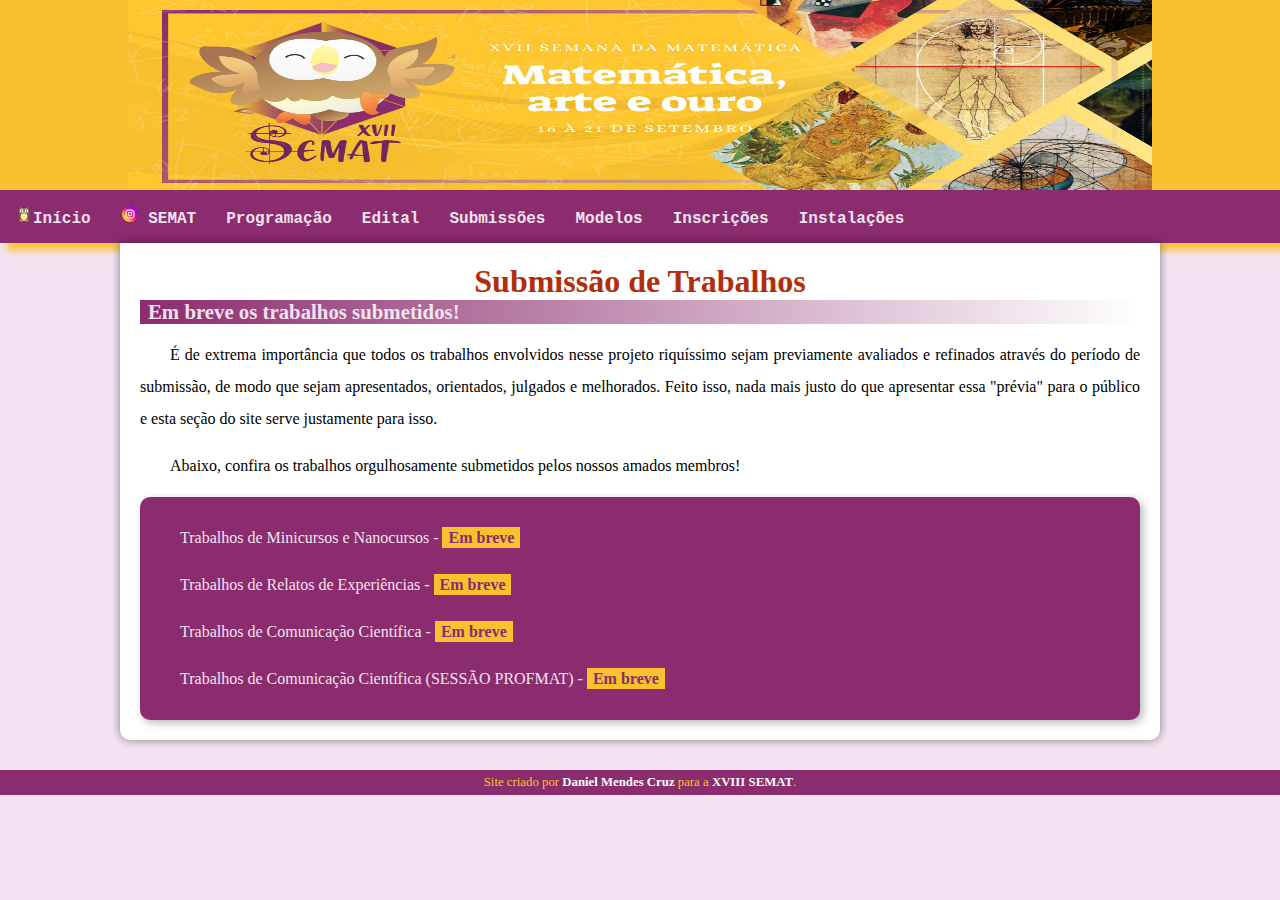
<file: submissões/submissao.html>
<!DOCTYPE html>
<html lang="pt-br">
<head>
    <meta charset="UTF-8">
    <meta http-equiv="X-UA-Compatible" content="IE=edge">
    <meta name="viewport" content="width=device-width, initial-scale=1.0">
    <title>XVIII SEMAT</title>
    <link rel="shortcut icon" href="../imagens/Google-Noto-Emoji-Animals-Nature-22278-owl.512.png" type="image/x-icon">
    <link rel="stylesheet" href="../estilo/style.css">
</head>
<body>
    <header>
        
    </header>
    <nav>
        <ul>
            <li><a href="../index.html">
                <img class="insta" src="../imagens/Google-Noto-Emoji-Animals-Nature-22278-owl.512.png" alt="">Início
            </a>
            <li><a href="https://www.instagram.com/sematuesc?igsh=MW04NGxsOGh3Z2xmcA==" target="_blank">
                <img class="insta" src="../imagens/instagram.png" alt="Instagram"> SEMAT
            </a>
            <li><a href="../programacao.html">Programação</a>
            <li><a href="../teladeespera.html" target="_self">Edital</a>
            <li><a href="#">Submissões</a>
            <li><a href="../instruções/instrucao.html">Modelos</a>
            <li><a href="../inscrição/inscricao.html">Inscrições</a>
            <li><a href="http://www.uesc.br/mapa/" target="_blank">Instalações</a>
        </ul>
    </nav>

    <main>
        <article>

           <h1>Submissão de Trabalhos </h1>

                <h2>Em breve os trabalhos submetidos!</h2>
    
                <p>
                    É de extrema importância que todos os trabalhos envolvidos nesse projeto riquíssimo sejam previamente avaliados e refinados através do período de submissão, de modo que sejam apresentados, orientados, julgados e melhorados. Feito isso, nada mais justo do que apresentar essa "prévia" para o público e esta seção do site serve justamente para isso.
                </p>  

                <p>
                    Abaixo, confira os trabalhos orgulhosamente submetidos pelos nossos amados membros!
                </p>
                
                <aside>
                    <ul>           
                        <li><p>Trabalhos de Minicursos e Nanocursos - <a href="#" target="_self">Em breve</a></p></li>

                        <li><p>Trabalhos de Relatos de Experiências - <a href="#" target="_self"> Em breve</a></p></li>

                        <li><p>Trabalhos de Comunicação Científica - <a href="#" target="_self">Em breve</a></p></li>
                        
                        <li><p>Trabalhos de Comunicação Científica (SESSÃO PROFMAT) - <a href="#" target="_self"> Em breve</a></p></li>
                    </ul>
                </aside>

        </article>
    </main>

    <footer>
        <p>Site criado por <a href="https://www.instagram.com/vulgo_san_rap/" target="_blank">Daniel Mendes Cruz</a> para a <a href="https://www.instagram.com/sematuesc?igsh=MW04NGxsOGh3Z2xmcA==" target="_blank">XVIII SEMAT</a>.</p>
    </footer>
    
</body>
</html>
</file>
<file: estilo/style.css>
@charset "UTF-8"; 

@import url('https://fonts.googleapis.com/css2?family=Raleway:ital,wght@0,100..900;1,100..900&display=swap');

:root{
    --cor0: #f3e2f0;
    --cor1: #df3ac0;
    --cor2: #8b2c6e;
    --cor3: #621d57;
    --cor4: #F8C22E;
    --cor5: #b02e0c;
}

*{
    margin: 0px;
    padding: 0px;
    border: 0px;
}

body{
    background-color: var(--cor0);
}
a.externo::after{
    content: '\00A0\1F517';
}



header{
    background-color: var(--cor4);
    background-image: url('../imagens/banner.jpeg');
    background-repeat: no-repeat;
    background-position: center center;
    background-size: 80vw 200px;  
    min-height: 150px;
    text-align: center;
    padding-top: 40px;
}


header>h1{
    font-family: 'Courier New', Courier, monospace;
    color:var(--cor2);
    font-size: 3em;
    margin-bottom: 20px;
    text-shadow: 2px 2px 0px rgba(0, 0, 0, 0.267);
}
header>p{
    font-size: 1.2em;
    color: var(--cor2);
    max-width: 600px;
    padding-right: 10px;
    padding-left: 10px;
    margin: auto;

}
nav{
    background-color: var(--cor2);   
    box-shadow: 7px 7px 7px var(--cor4);
}

nav>ul{
    list-style: none;
}

nav>ul>li{
    display: inline-block;
    padding: 15px 5px 15px 5px;
}

nav>ul>li>a{
    color: var(--cor0);
    font-family: 'Courier New', Courier, monospace;
    border-bottom: 20px;
    width: 10px;
    padding: 10px;
    text-decoration: none;
    font-weight: bold;
    transition-duration: 0.3s;
}
nav>ul>li>a:hover{
    text-shadow: 3px 3px 5px  black;
    color: var(--cor4);
}


img.insta{ 
    width: 18px;
    border: 10px;  
}
main{
    min-width: 300px;
    max-width: 1000px;
    margin: auto;
    margin-bottom: 30px;
    padding: 20px;
    background-color: white;
    box-shadow: 0px 0px 10px rgba(0, 0, 0, 0.452);
    border-radius: 0px 0px 10px 10px;
}
main h1{
    color: var(--cor5);
    text-align: center;
}
main h2{
    color: var(--cor0);
    font-size: 1.3em;
    background-image: linear-gradient(to right, var(--cor2), transparent);
    text-indent: 8px;
}
main p{
    margin: 15px 0px;
    text-align: justify;
    text-indent: 30px;
    font-size: 1em;
    line-height: 2em;
}
main strong{
    color: var(--cor2);
    font-weight: bold;
}
main a{
    text-decoration: none;
    font-weight: bold;
    color: var(--cor2);
    background-color: var(--cor4);
    padding: 2px 6px;
}
main a:hover{
    text-decoration: underline;
    color: var(--cor4);
}


main img{
    width: 100%;
}
main img.pequena{
    width: 50%;
    display: block;
    margin: auto;
}
div.video{
    background-color: var(--cor2);
    margin: 20px -20px 30px -20px;
    padding: 20px;
    position: relative;
    padding-bottom: 90%;
}

div.video>iframe{
    position: absolute;
    top: 5%;
    left: 5%;
    width: 90%;
    height: 90%;
}  
aside{
    background-color: var(--cor2);
    color: var(--cor0);
    padding: 10px;
    border-radius: 10px;
    box-shadow: 3px 3px 8px rgba(0, 0, 0, 0.281
    );
}

aside ul{
    list-style: none;
}

footer{
    background-color: var(--cor2);
    color: var(--cor4);
    text-align: center;
    font-size: 0.8em;
    padding: 5px;
}
footer a{
    color: white;
    font-weight: bolder;
    text-decoration: none;
}
footer a:hover{
    text-decoration: underline;
    color: var(--cor5);
}
</file>
